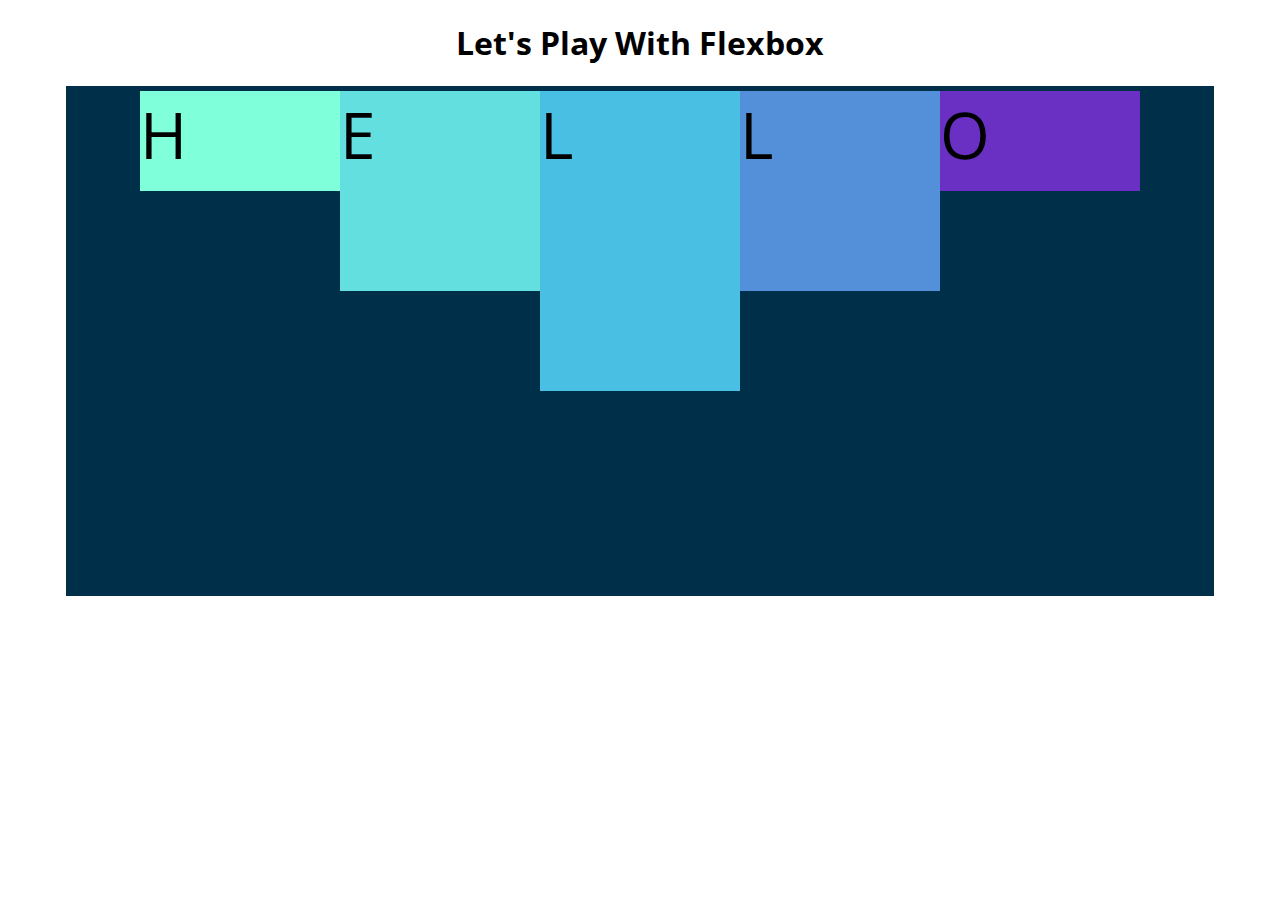
<file: index.html>
<!DOCTYPE html>
<html lang="en">

<head>
    <meta charset="UTF-8">
    <meta name="viewport" content="width=device-width, initial-scale=1.0">
    <title>Flexbox Playground</title>
    <link href="https://fonts.googleapis.com/css2?family=Open+Sans:wght@300&display=swap" rel="stylesheet">

    <link rel="stylesheet" href="app.css">
</head>

<body>
    <h1>Let's Play With Flexbox</h1>

    <section id="container">
        <div style="background-color: #80ffdb; height: 100px;">H</div>
        <div style="background-color: #64dfdf; height: 200px;">E</div>
        <div style="background-color: #48bfe3; height: 300px;">L</div>
        <div style="background-color: #5390d9; height: 200px;">L</div>
        <div style="background-color: #6930c3; height: 100px;">O</div>
    </section>

</body>

</html>
</file>
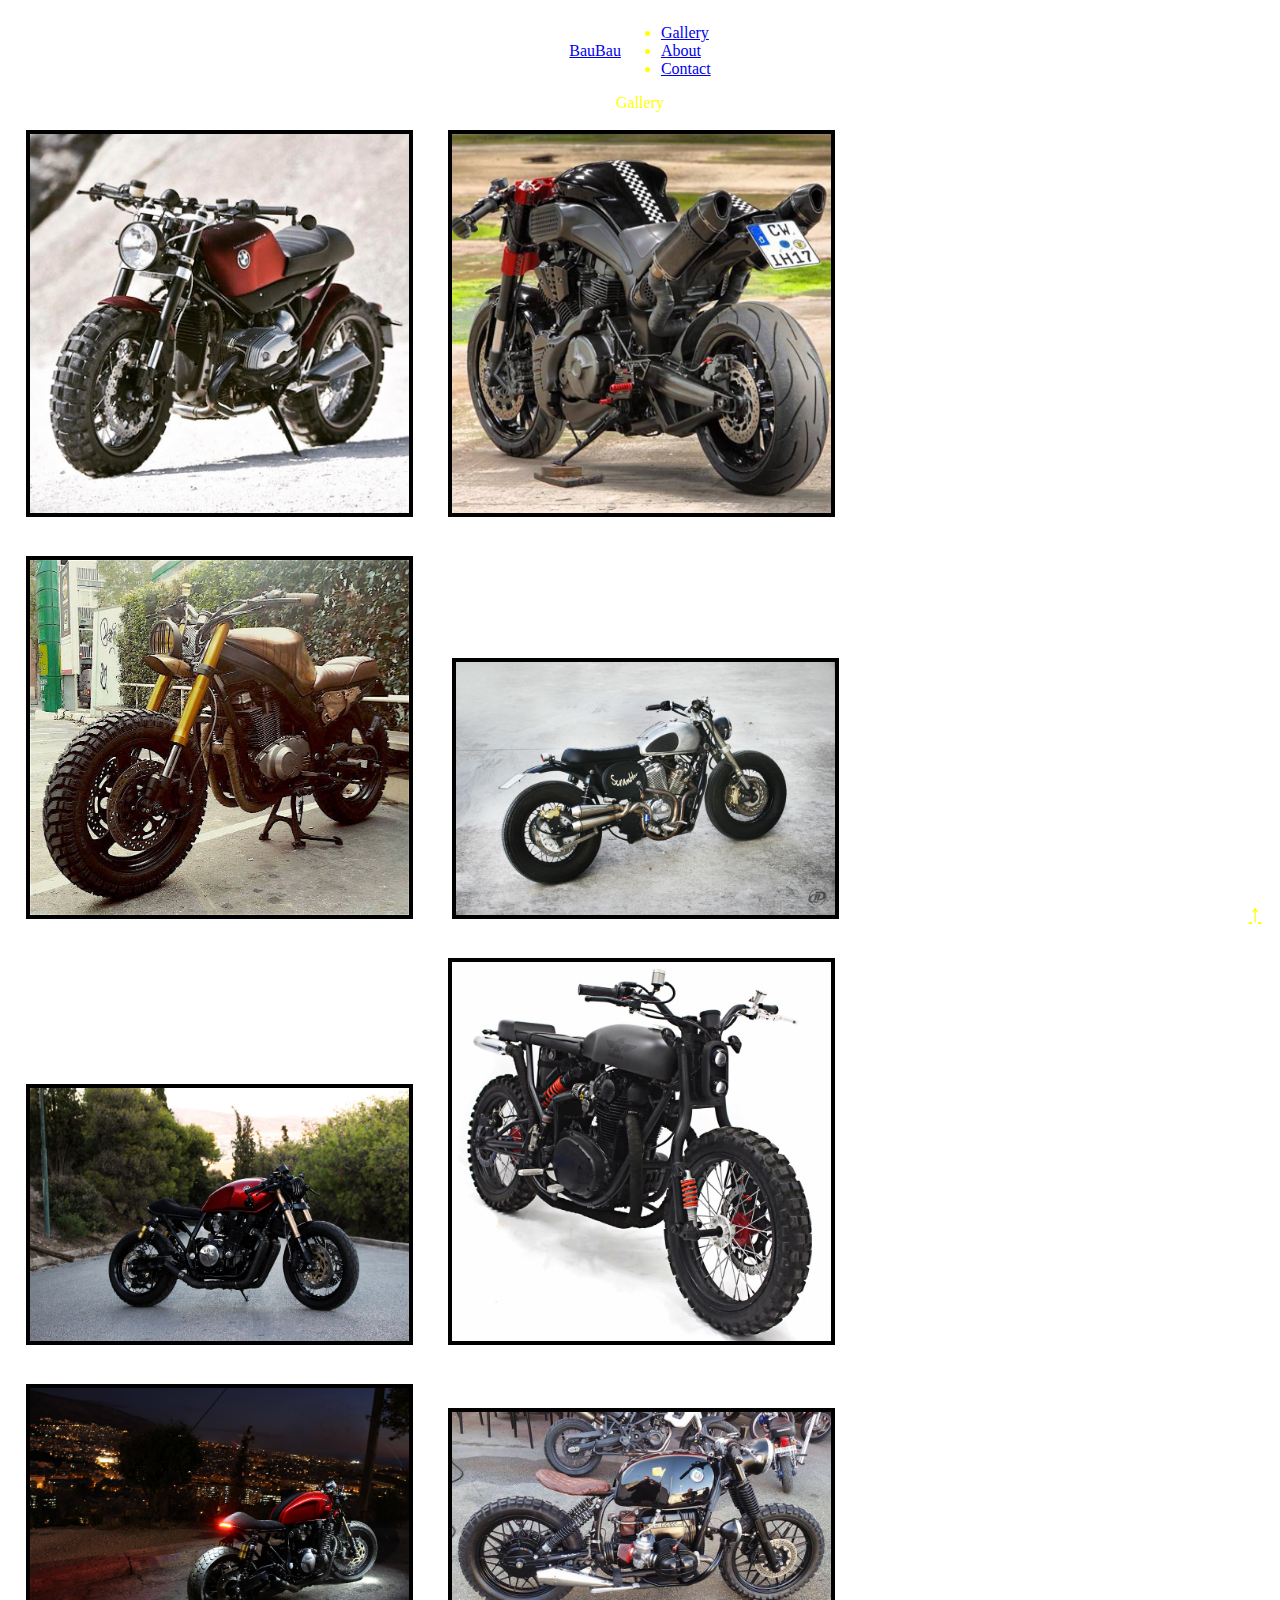
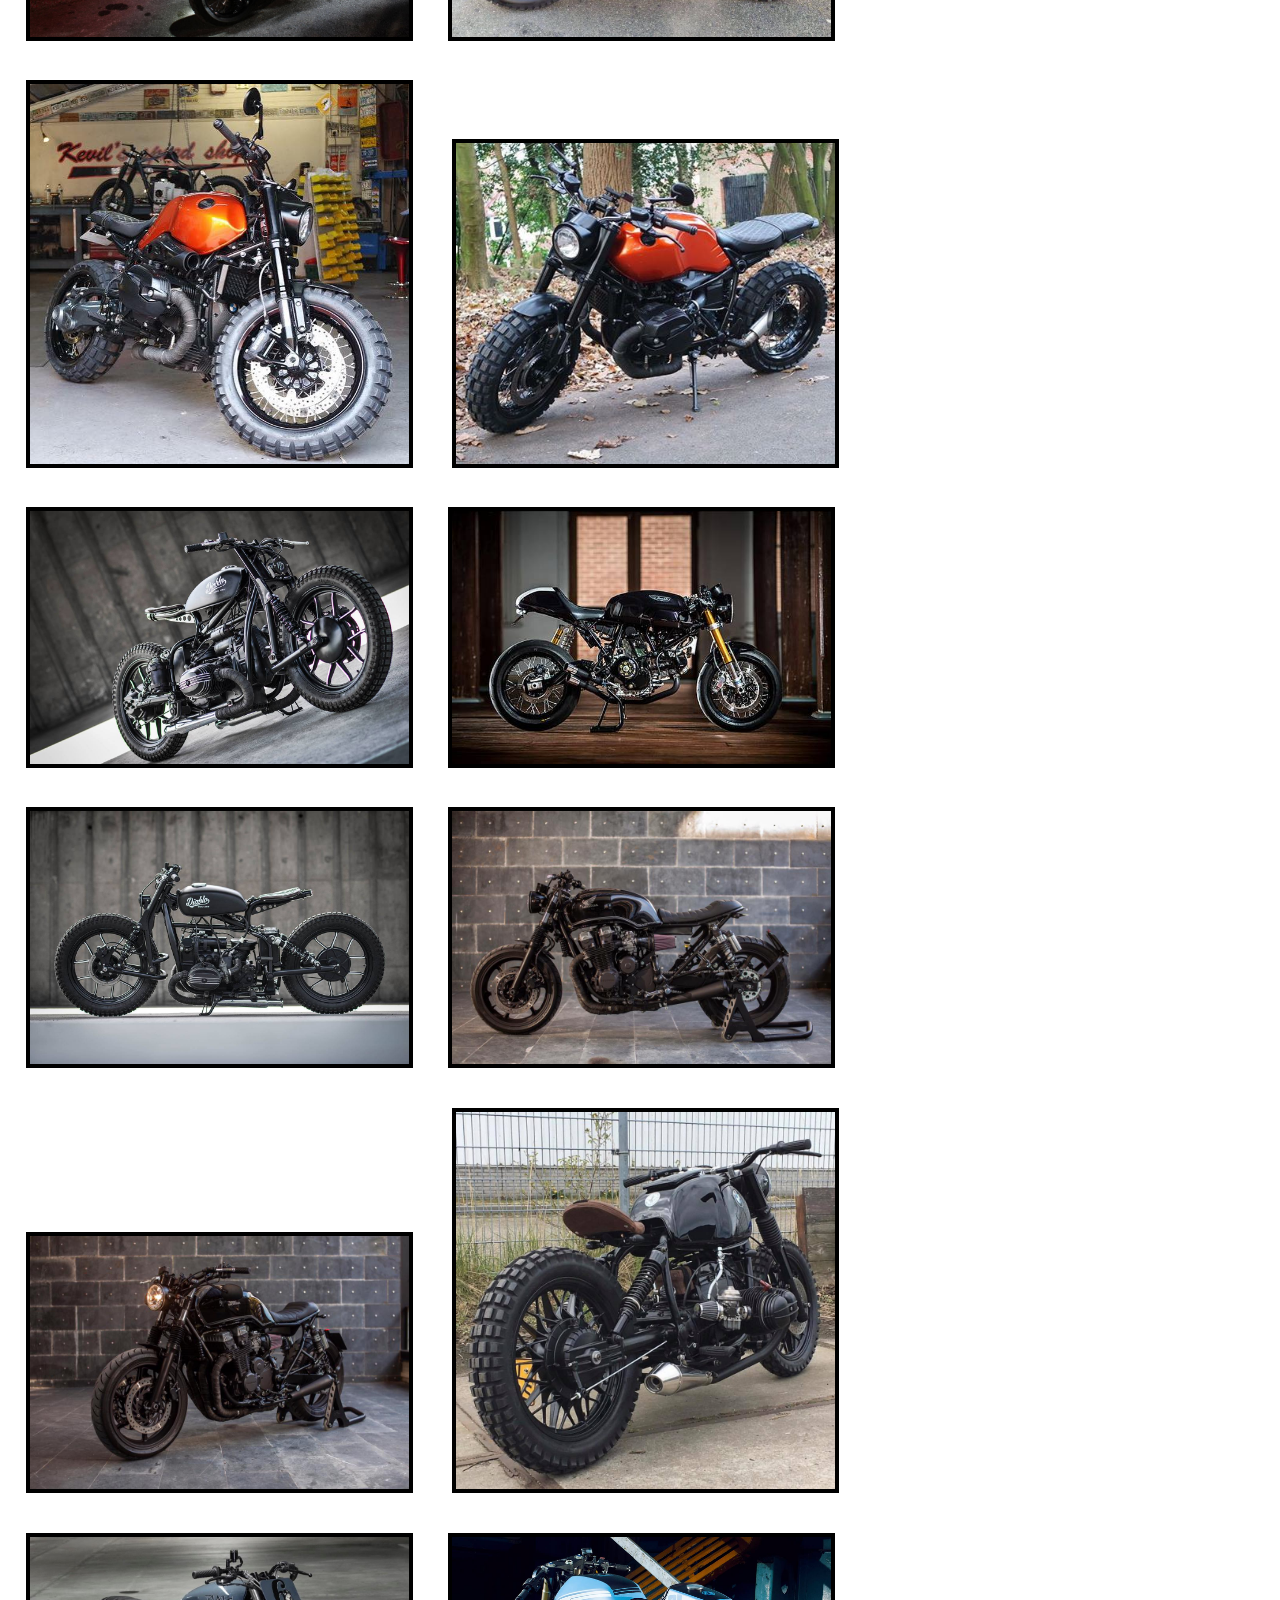
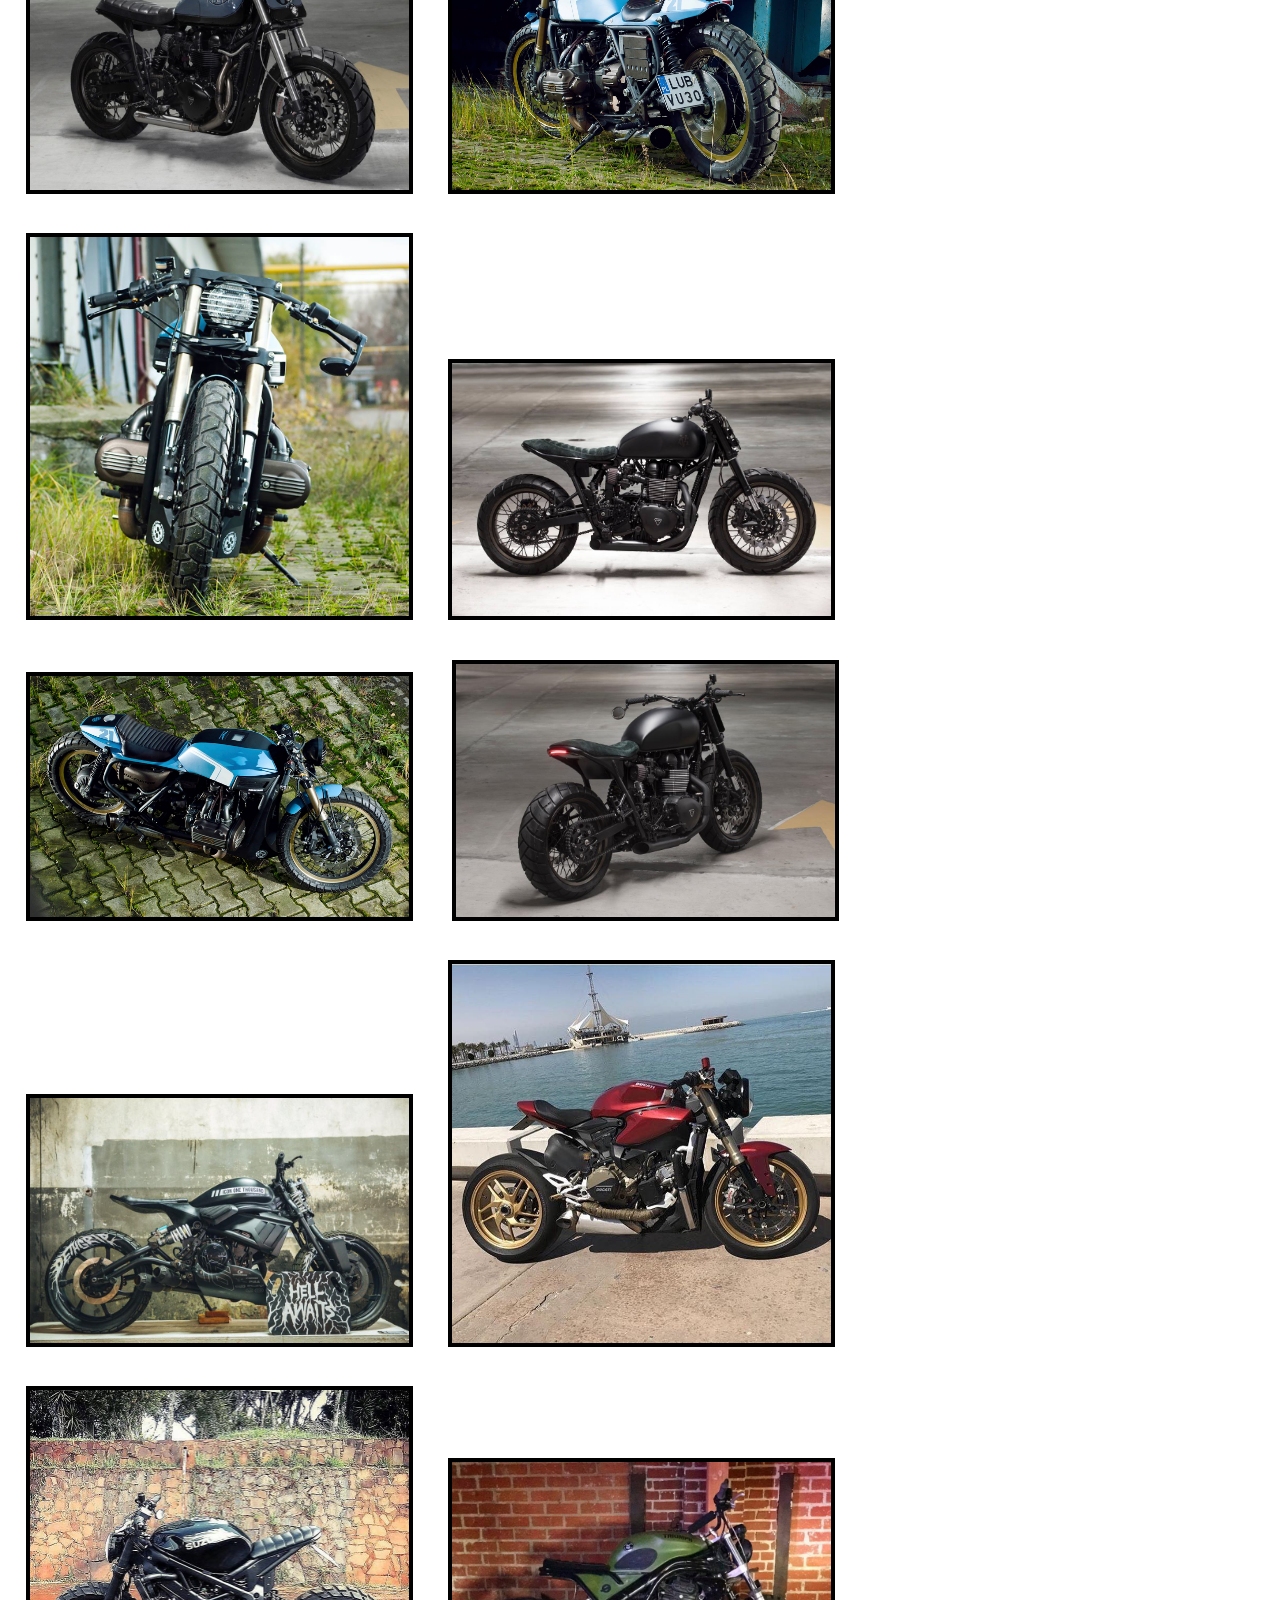
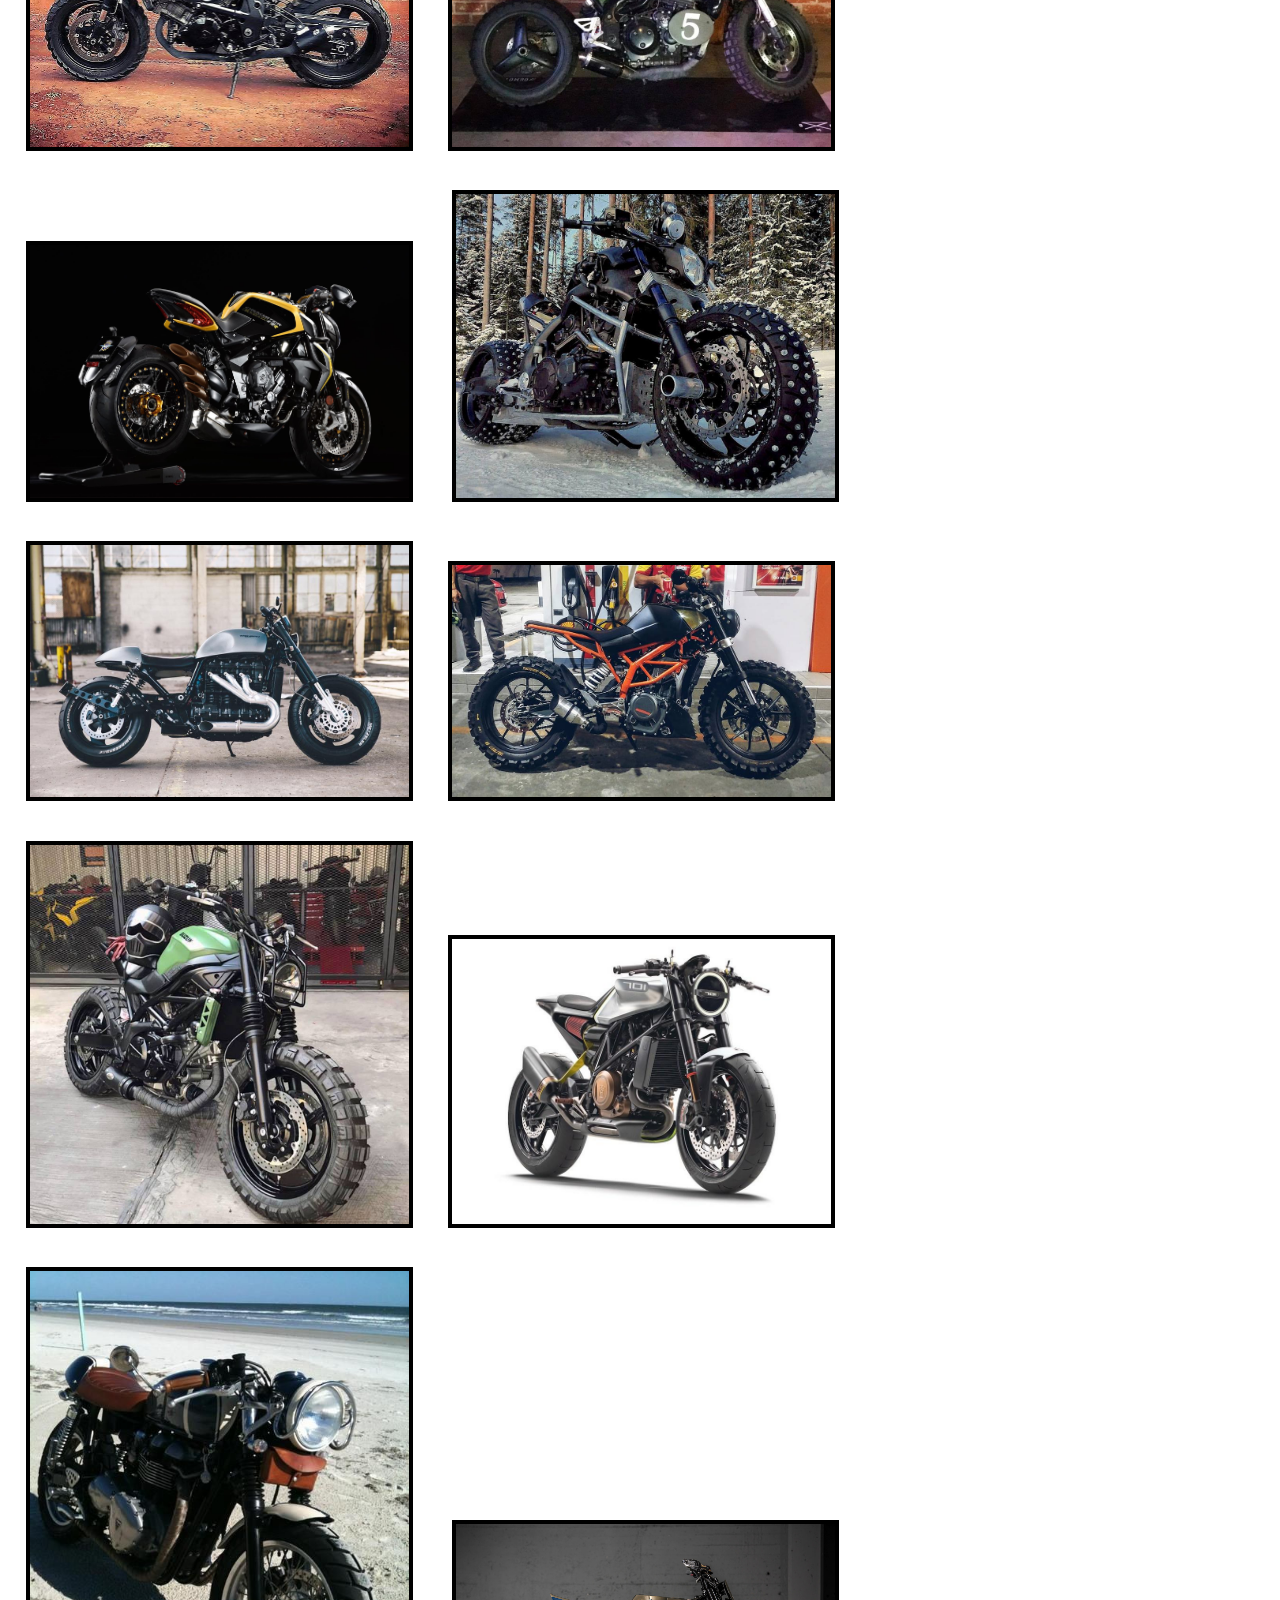
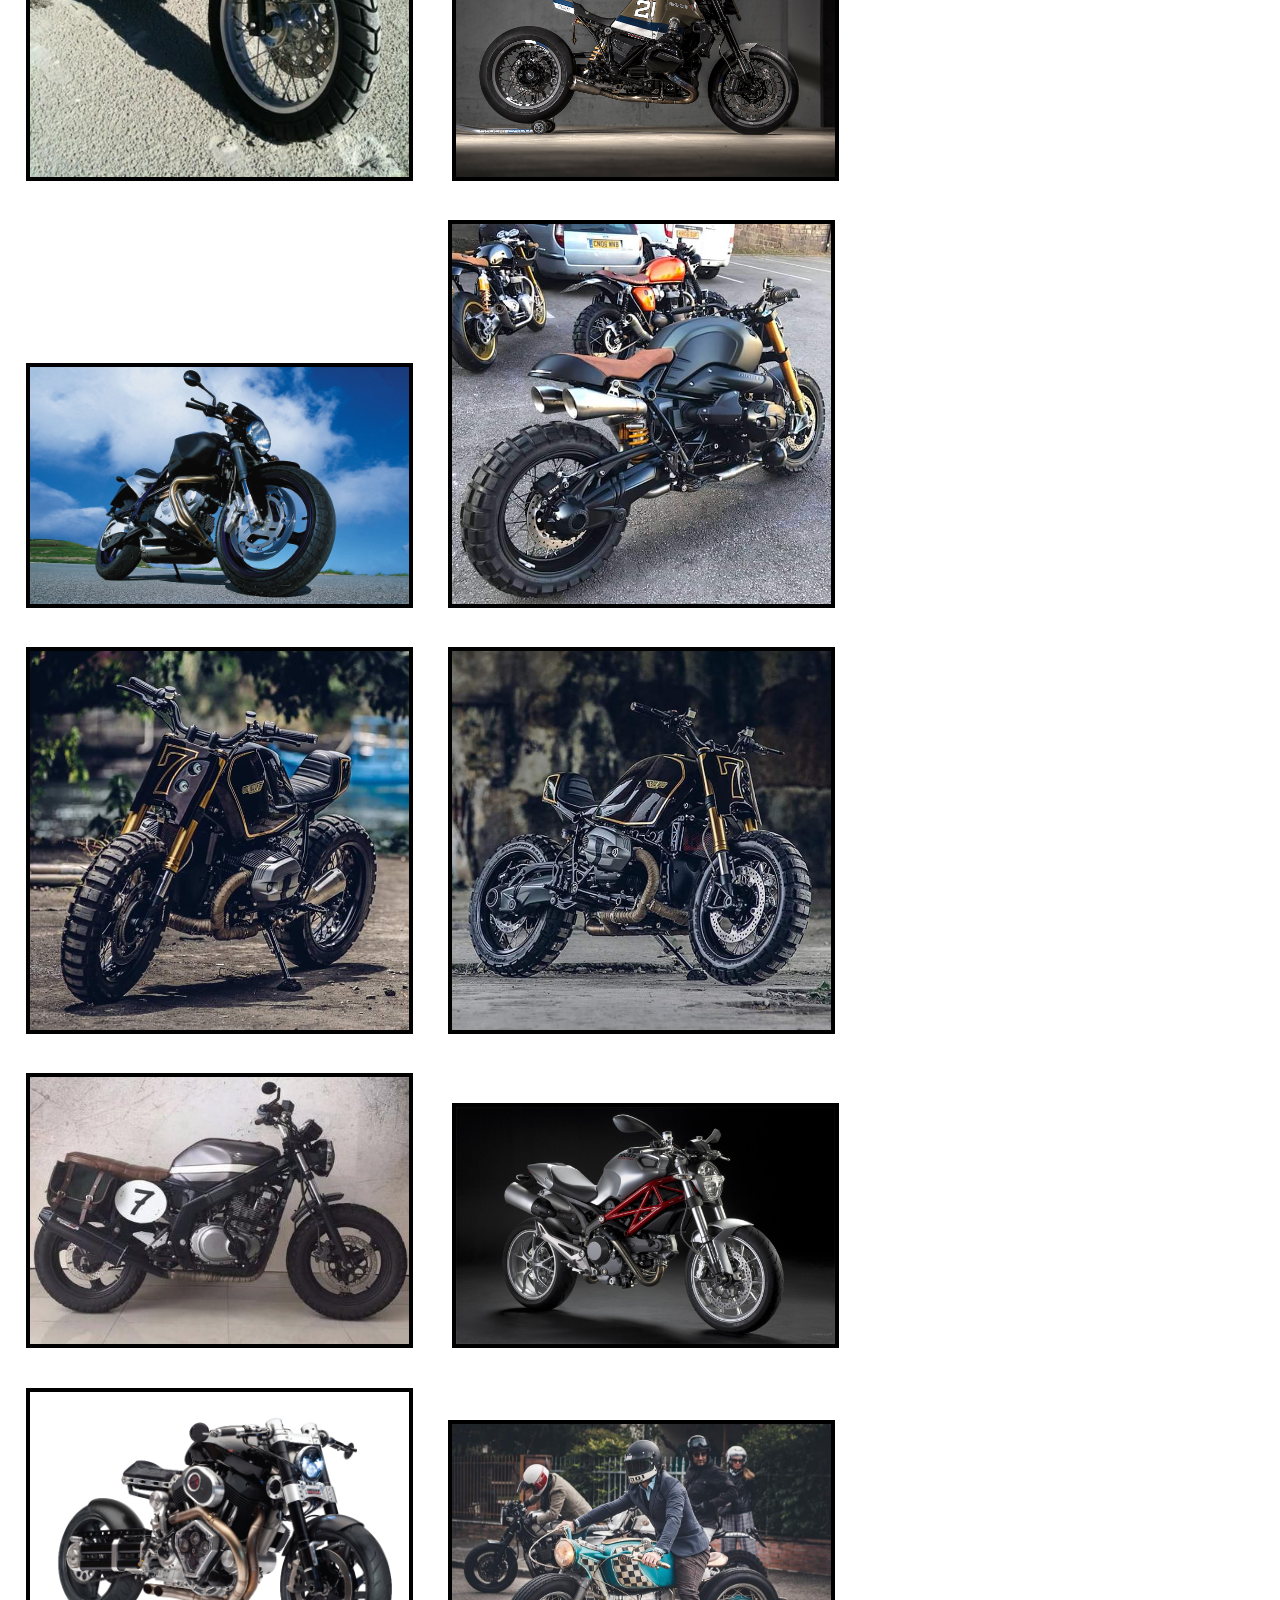
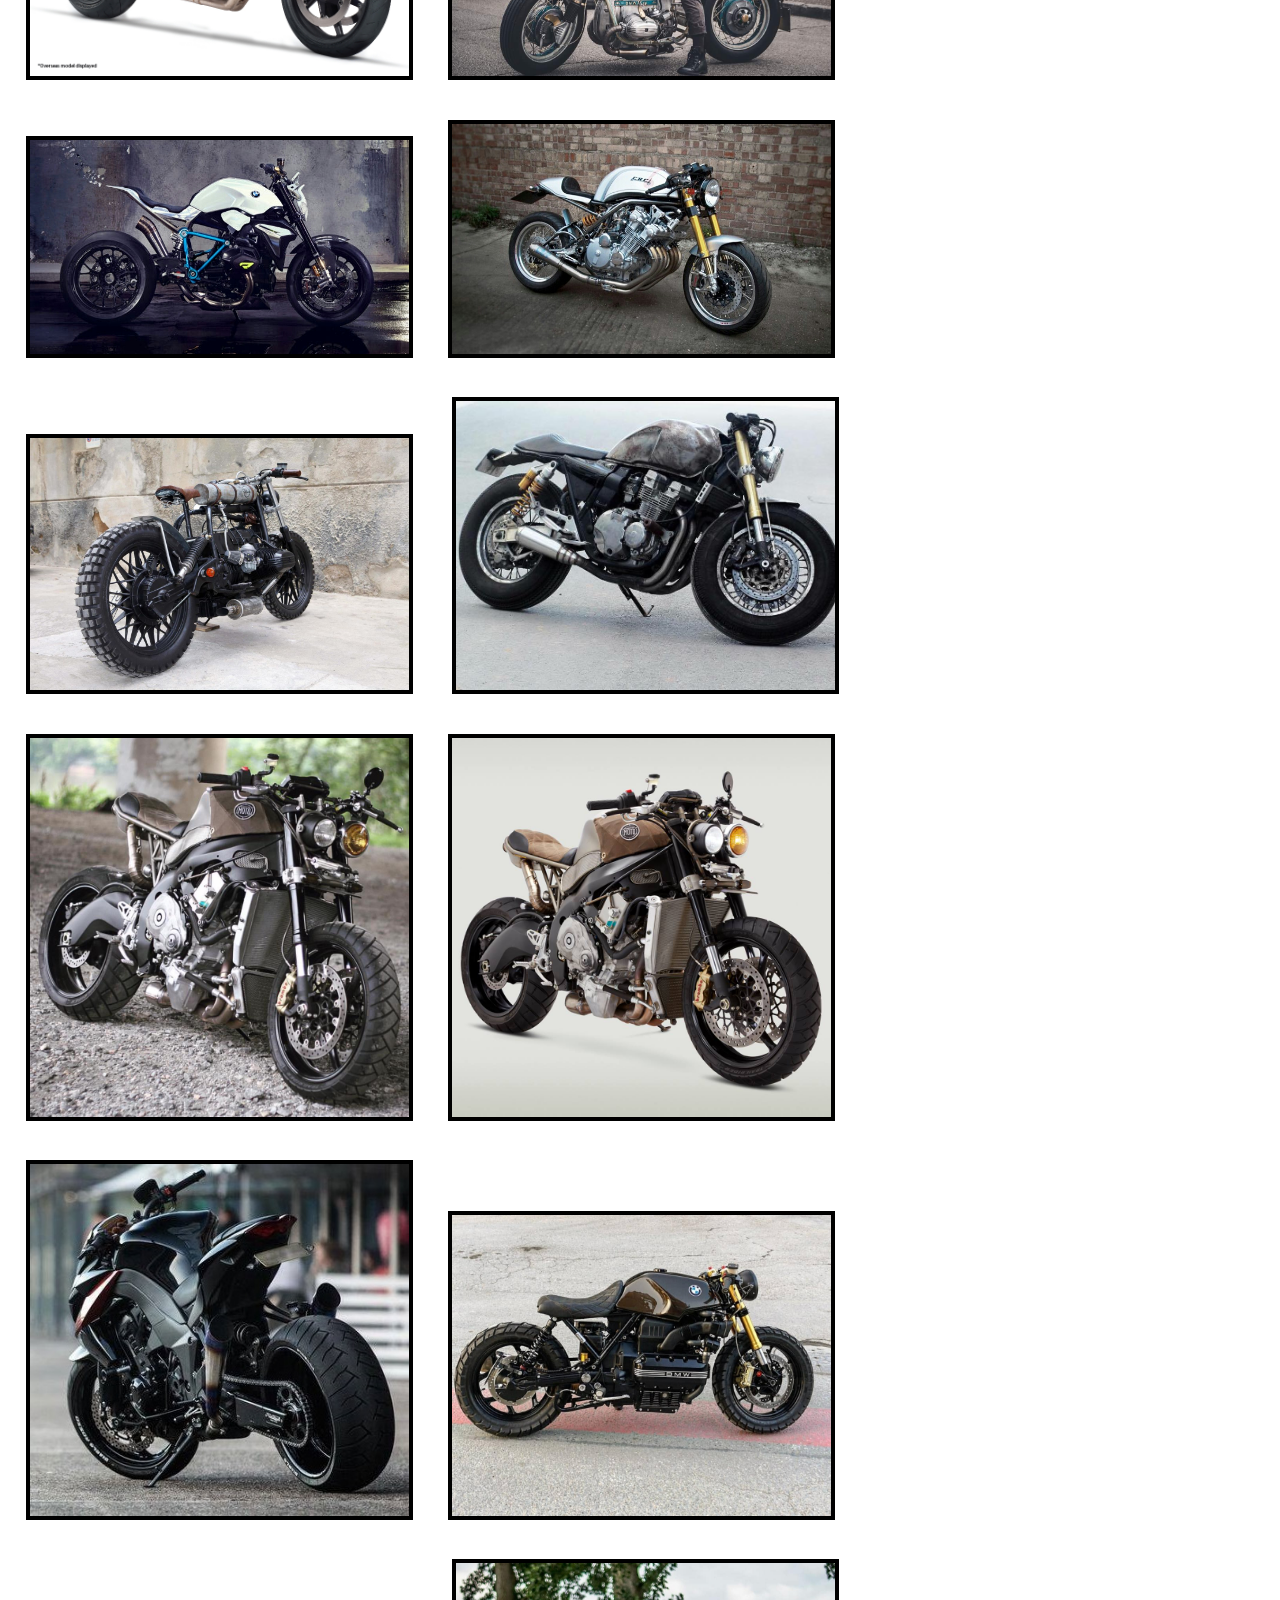
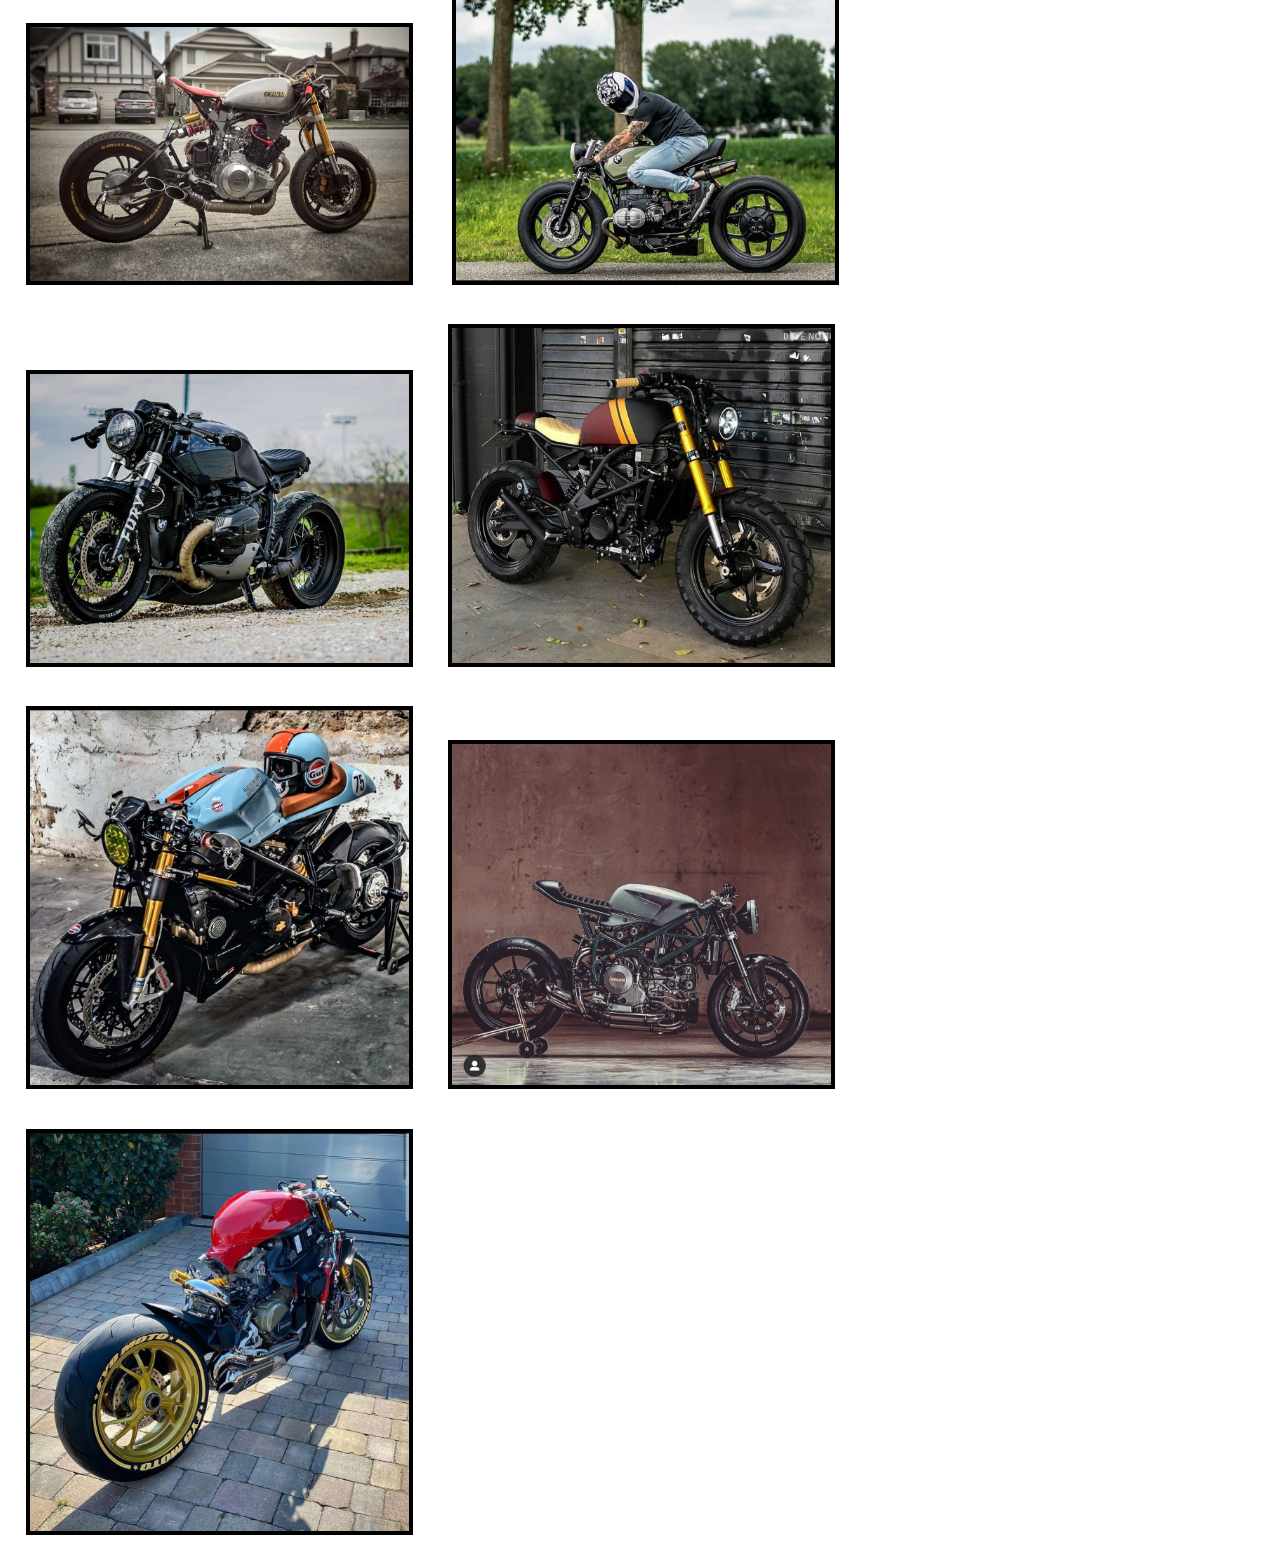
<file: Gallery.html>
<!DOCTYPE html>
<html lang="en">
<head>
    <meta charset="UTF-8">
    <meta http-equiv="X-UA-Compatible" content="IE=edge">
    <meta name="viewport" content="width=device-width, initial-scale=1.0">
    <title>Gallery</title>
    <link href="https://cdn.jsdelivr.net/npm/bootstrap@5.0.0-beta2/dist/css/bootstrap.min.css" rel="stylesheet" integrity="sha384-BmbxuPwQa2lc/FVzBcNJ7UAyJxM6wuqIj61tLrc4wSX0szH/Ev+nYRRuWlolflfl" crossorigin="anonymous">
    <link rel="stylesheet" href="style.css">
</head>
<body>
    <nav class="navbar navbar-default">
        <div class="navbar-header">
            <a href="Homepage.html" class="navbar-brand">BauBau</a>
        </div>
        <ul class="nav navbar-nav">
            <li><a href="Gallery.html">Gallery</a></li>
            <li><a href="About.html">About</a></li>
            <li><a href="Contact.html">Contact</a></li>

        </ul>
    </nav>

    <a id="Top" href="Gallery.html">↑</a>
    <nav id="top">Gallery</nav>
    <img src="moto.jpg"><img src="moto1.jpg"><img src="moto2.jpg">
    <img src="moto3.jpg"><img src="moto4.jpg"><img src="moto5.jpg">
    <img src="moto6.jpg"><img src="moto7.jpg"><img src="moto8.jpg">
    <img src="moto9.jpg"><img src="moto10.jpg"><img src="moto11.jpg">
    <img src="moto12.jpg"><img src="moto13.jpg"><img src="moto14.jpg">
    <img src="moto15.jpg"><img src="moto16.jpg"><img src="moto17.jpg">
    <img src="moto18.jpg"><img src="moto19.jpg"><img src="moto20.jpg">
    <img src="moto21.jpg"><img src="moto22.jpg"><img src="moto23.jpg">
    <img src="moto24.jpg"><img src="moto25.jpg"><img src="moto26.jpg">
    <img src="moto27.jpg"><img src="moto28.jpg"><img src="moto29.jpg">
    <img src="moto30.jpg"><img src="moto31.jpg"><img src="moto32.jpg">
    <img src="moto33.jpg"><img src="moto34.jpg"><img src="moto35.jpg">
    <img src="moto36.jpg"><img src="moto37.jpg"><img src="moto38.jpg">
    <img src="moto39.jpg"><img src="moto40.jpg"><img src="moto41.jpg">
    <img src="moto42.jpg"><img src="moto43.jpg"><img src="moto44.jpg">
    <img src="moto45.jpg"><img src="moto46.jpg"><img src="moto47.jpg">
    <img src="moto48.jpg"><img src="moto49.jpg"><img src="moto50.jpg">
    <img src="moto51.jpg"><img src="moto52.jpg"><img src="moto53.jpg">
    <img src="moto54.jpg"><img src="moto55.jpg"><img src="moto56.jpg">   


    <script src="https://cdn.jsdelivr.net/npm/bootstrap@5.0.0-beta2/dist/js/bootstrap.bundle.min.js" integrity="sha384-b5kHyXgcpbZJO/tY9Ul7kGkf1S0CWuKcCD38l8YkeH8z8QjE0GmW1gYU5S9FOnJ0" crossorigin="anonymous"></script>
</body>
</html>
</file>
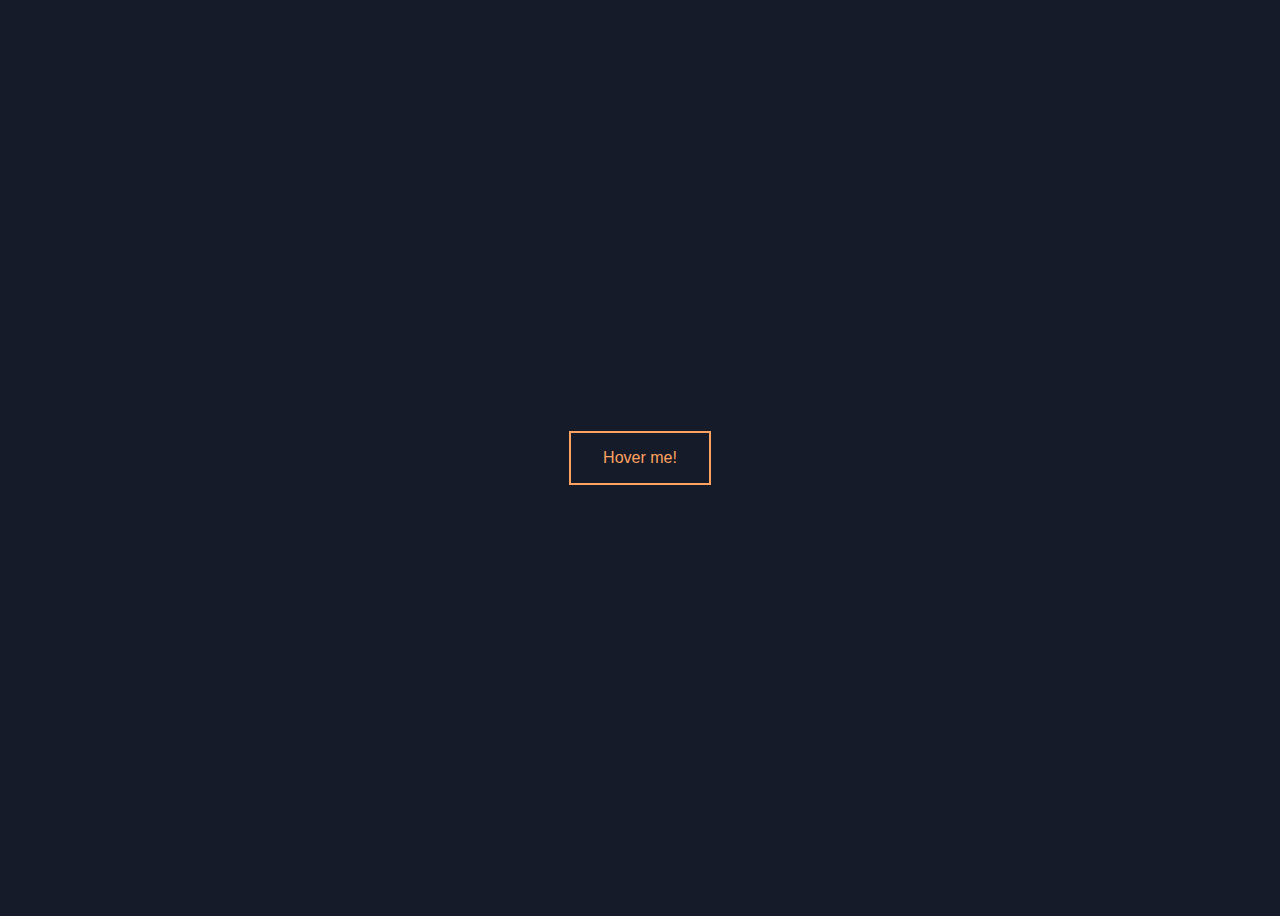
<file: MyButton.html>
<!DOCTYPE html>
<html lang="en">
<head>
    <meta charset="UTF-8">
    <meta name="viewport" content="width=device-width, initial-scale=1.0">
    <link rel="stylesheet" href="MyButton.css">
    <title>MyButton</title>
</head>
<body>
    <button id="hey">Hover me!</button>
</body>
</html>
</file>
<file: app.css>
body {
    font-family: 'Open Sans', sans-serif;
}
h1 {
    text-align: center;
}
#container {
    background-color: #003049;
    width: 90%;
    height: 500px;
    margin: 0 auto;
    border: 5px solid #003049;
    display: flex;
    flex-direction: row;
    justify-content: center;
    align-items: flex-start;
}

#container div{
    width: 200px;
    height: 200px;
    font-size: 4em;
}
</file>
<file: style.css>
img{
    width: 30%;
    margin: 1.4%;
    border: 4px solid;
}
body{
    background: url(https://i.pinimg.com/originals/5c/f2/66/5cf2660af5f4214def7166dc7a7c8062.jpg)
}
nav{
    display: flex;
    align-items: center;
    justify-content: center;
    color:yellow;
}
img:hover{
    border-color: #f1ff5c;
    transition: all 0.25s;
    transform: translateY(-0.35em);
}
#Top{
    position: fixed;
    right: 10px;
    top: 900px;
    width: 30px;
    height:30px;
    border-radius: 50%;
    box-shadow: 0 0 10px rgba (0,0,0,0.25);
    border: none;
    outline: none;
    color: yellow;
    text-align: center;
    font-weight: 900;
    font-size: 25px;
    cursor: pointer;
    text-underline-offset: 0;
}
#Top:hover{
    border-color: #f1ff5c;
    transition: all 0.25s;
    transform: translateY(-0.25em);
}
#Top:active{
    
}
</file>
<file: MyButton.css>
body{
    display: flex;
    align-items: center;
    justify-content: center;
    height: 100vh;
    background-color: #151b29;
}
button{
    background: none;
    color: #ffa260;
    border: 2px solid;
    padding: 1em 2em;
    font-size: 1em;
    transition: all 0.25s;

}

button:hover{
    border-color: #f1ff5c;
    color: white;
    box-shadow: 0 0.5em 0.5em -0.4em #f1ff5c;
    transform: translateY(-0.25em);
    cursor: pointer;

}
</file>
